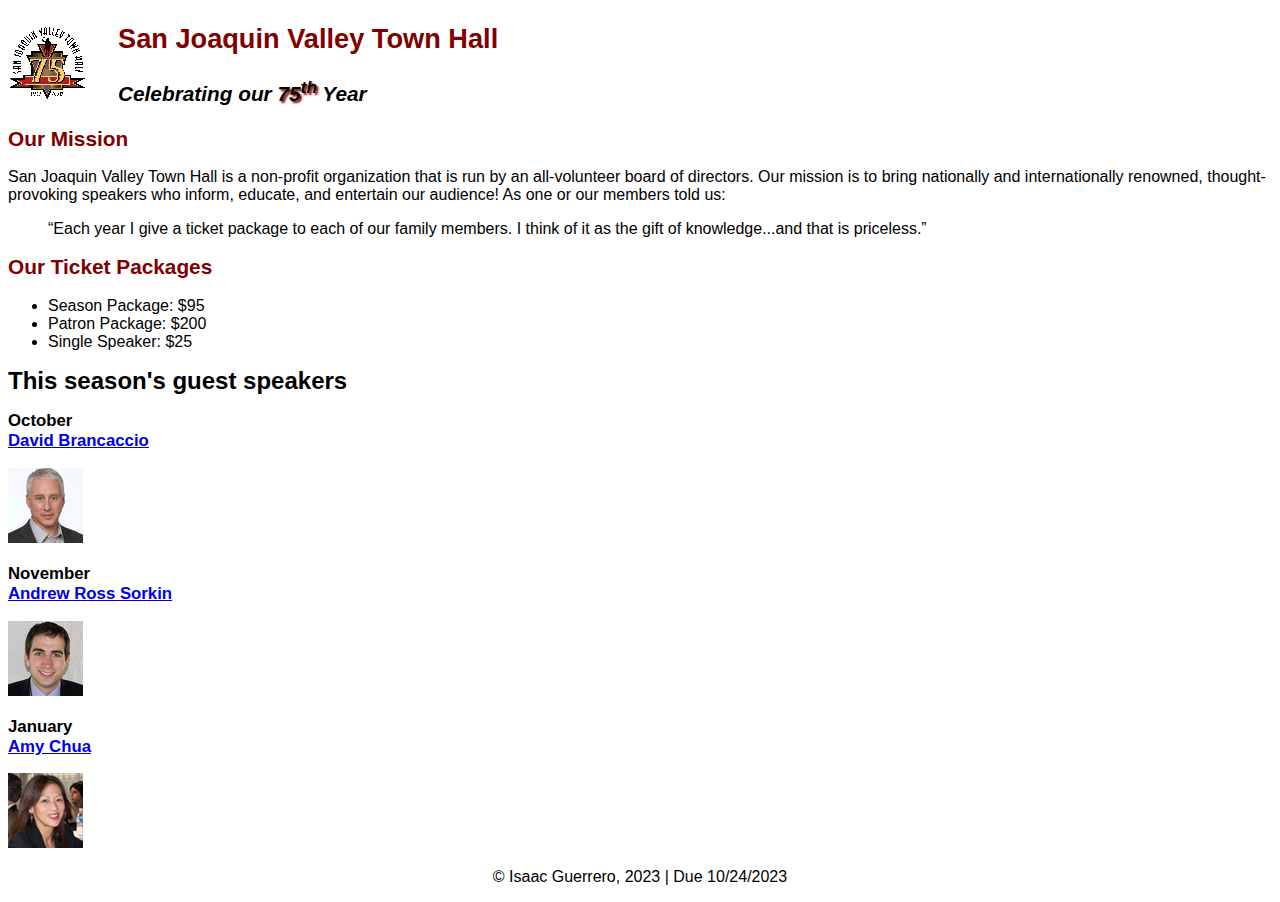
<file: index.html>
<!DOCTYPE html>
<html lang="en">

<head>
	<meta charset="utf-8">
	<title>San Joaquin Valley Town Hall</title>
	<link rel="shortcut icon" href="images/favicon.ico">
	<link rel="stylesheet" href="styles/main.css">
</head>

<body>
<header>
	<img src="images/town_hall_logo.gif" alt="Town Hall logo" height="80">
	<h2>San Joaquin Valley Town Hall</h2>
	<h3>Celebrating our <em class="shadow">75<sup>th</sup></em> Year</h3>
</header>
<main>
	<h2>Our Mission</h2>
	<p>San Joaquin Valley Town Hall is a non-profit organization that is run by an
		all-volunteer board of directors. Our mission is to bring nationally and
		internationally renowned, thought-provoking speakers who inform, educate,
		and entertain our audience! As one or our members told us:</p>
	<blockquote>&ldquo;Each year I give a ticket package to each of our family members.
		I think of it as the gift of knowledge...and that is priceless.&rdquo;</blockquote>

	<h2>Our Ticket Packages</h2>
	<ul>
		<li>Season Package: $95</li>
		<li>Patron Package: $200</li>
		<li>Single Speaker: $25</li>
	</ul>

	<h1>This season's guest speakers</h1>
	<h3>October<br><a href="speakers/brancaccio.html">David Brancaccio</a></h3>
	<img src="images/brancaccio75.jpg" alt="David Brancaccio photo">
	<h3>November<br><a href="speakers/sorkin.html">Andrew Ross Sorkin</a></h3>
	<img src="images/sorkin75.jpg" alt="Andrew Ross Sorkin photo">
	<h3>January<br><a href="speakers/chua.html">Amy Chua</a></h3>
	<img src="images/chua75.jpg" alt="Amy Chua photo">
</main>
<footer>
	<p>&copy; Isaac Guerrero, 2023 | Due 10/24/2023</p>
</footer>
</body>
</html>
</file>
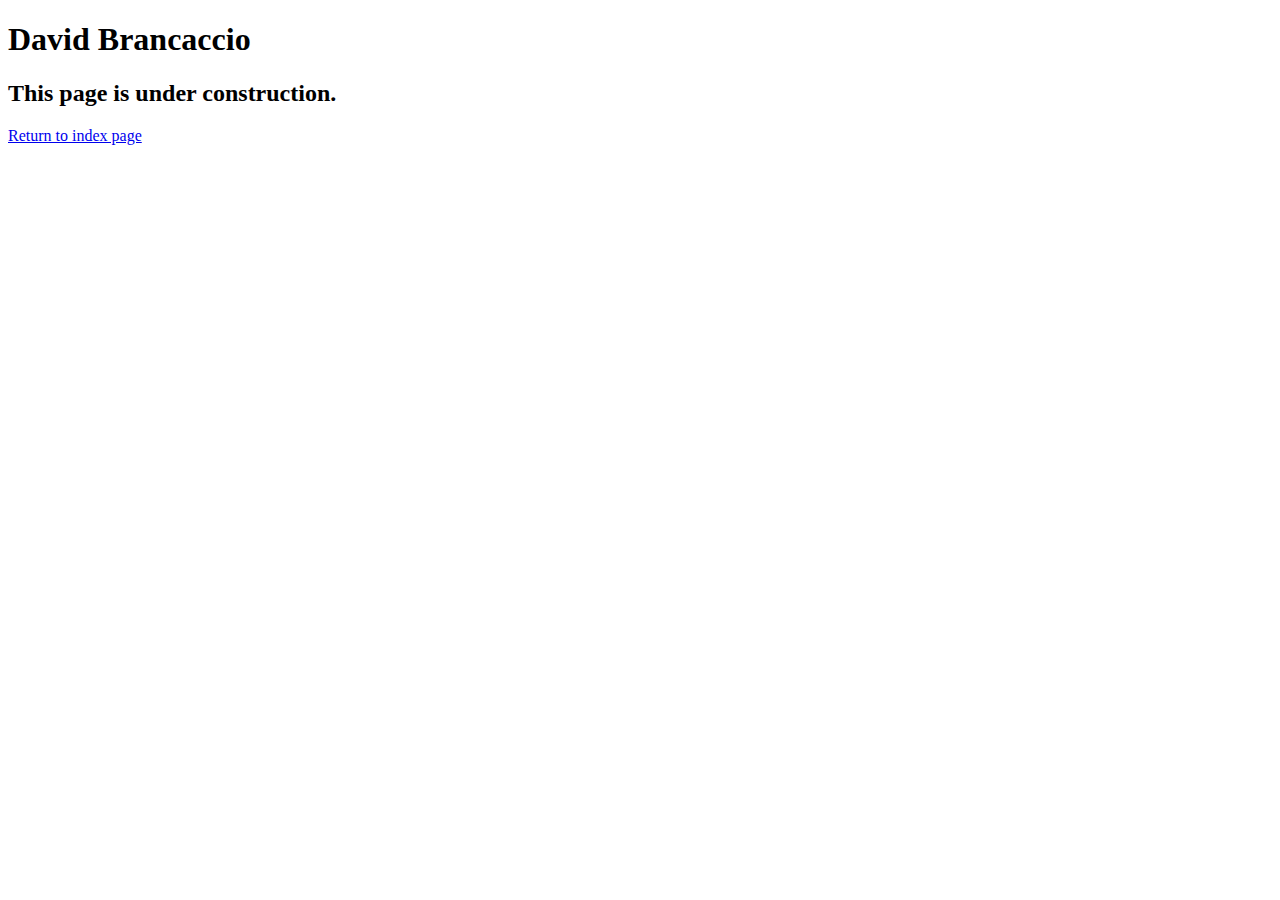
<file: speakers/brancaccio.html>
<!DOCTYPE html>
<html lang="en">

<head>
	<meta charset="utf-8">
	<title>San Joaquin Valley Town Hall</title>
	<link rel="shortcut icon" href="images/favicon.ico">
</head>

<body>
    <main>
	    <h1>David Brancaccio</h1>
	    <h2>This page is under construction.</h2>
		<a href="/A06/index.html">Return to index page</a>

	</main>
</body>

</html>
</file>
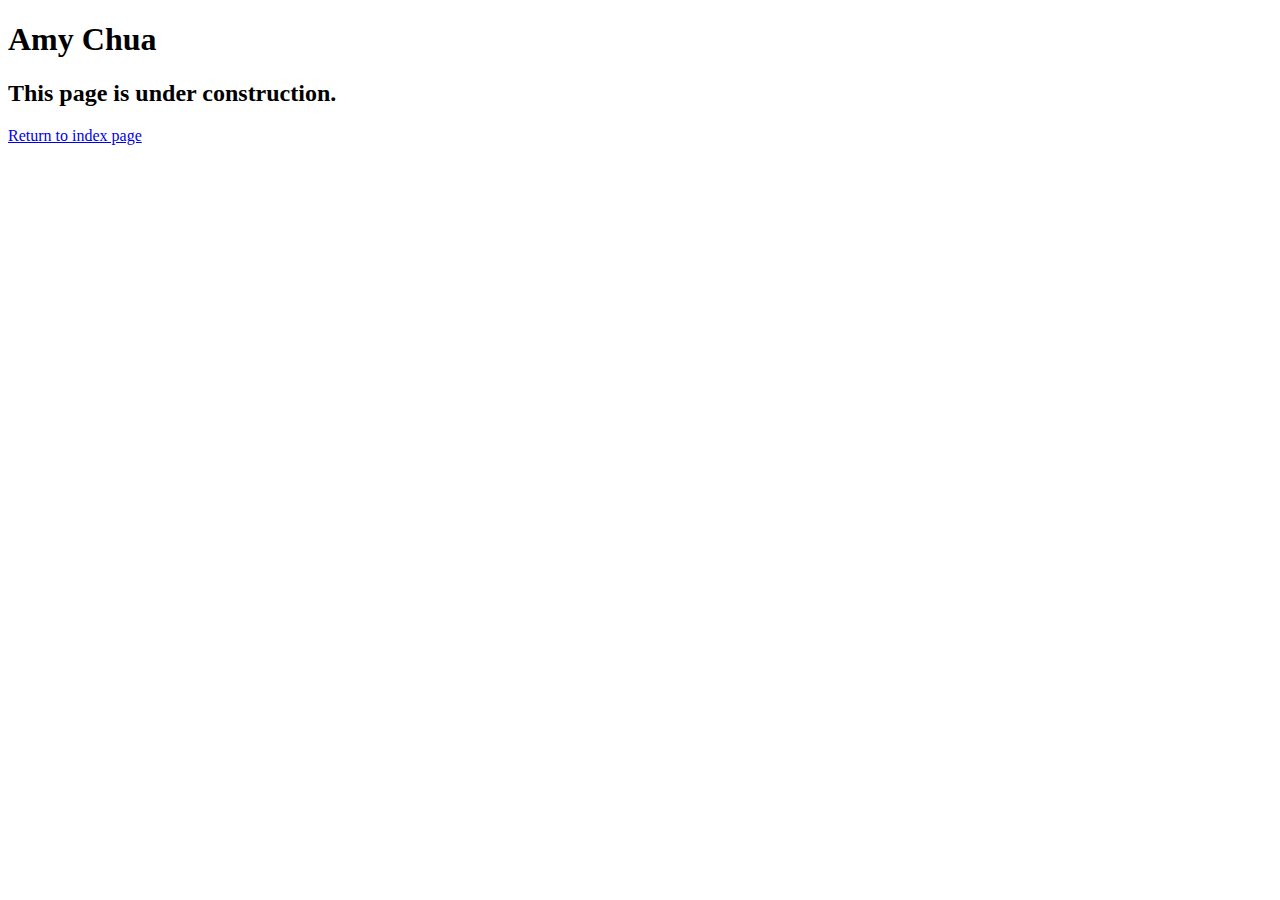
<file: speakers/chua.html>
<!DOCTYPE html>
<html lang="en">

<head>
	<meta charset="utf-8">
	<title>San Joaquin Valley Town Hall</title>
	<link rel="shortcut icon" href="images/favicon.ico">
</head>

<body>
	<main>
		<h1>Amy Chua</h1>
		<h2>This page is under construction.</h2>
		<a href="/A06/index.html">Return to index page</a>

	</main>
</body>

</html>
</file>
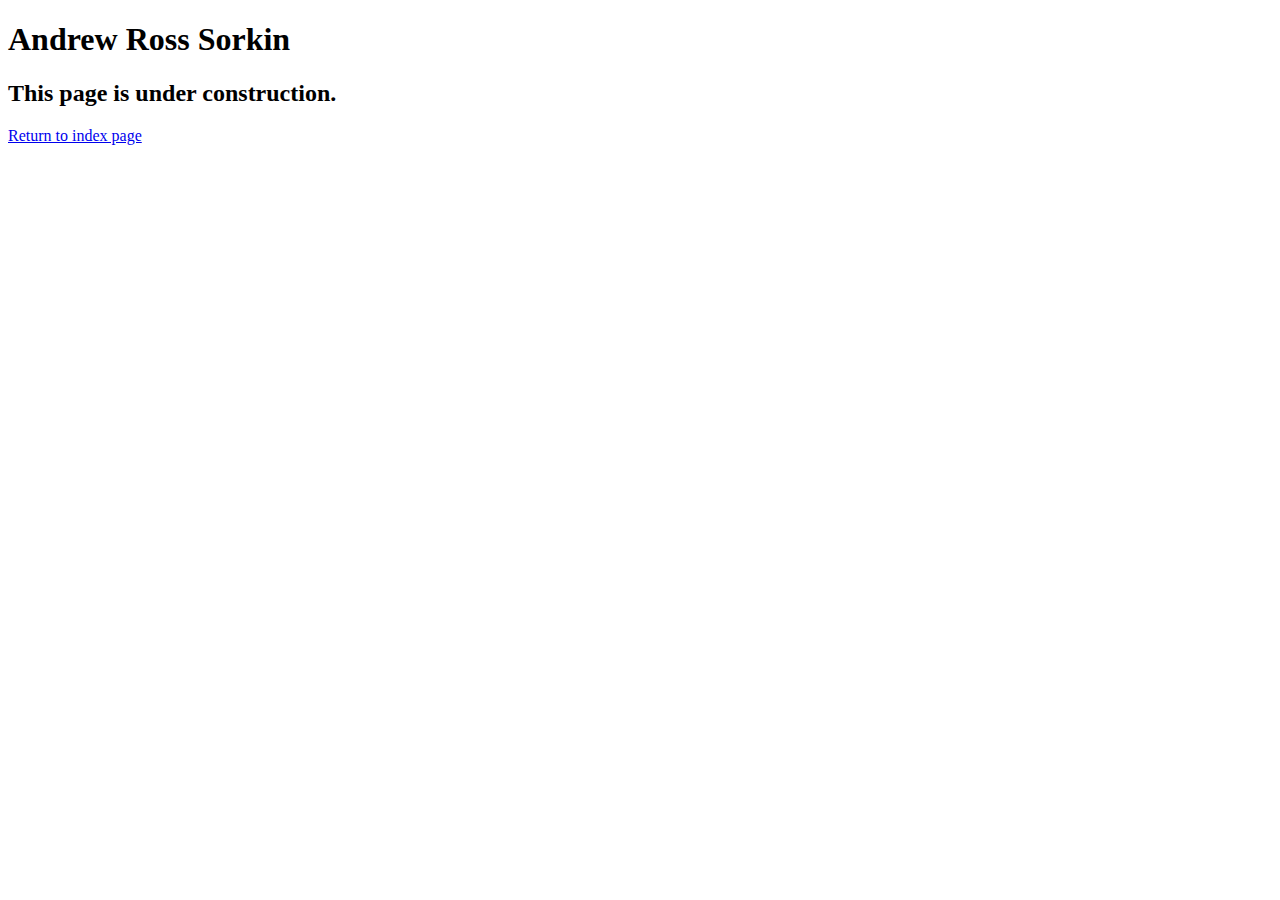
<file: speakers/sorkin.html>
<!DOCTYPE html>
<html lang="en">

<head>
	<meta charset="utf-8">
	<title>San Joaquin Valley Town Hall</title>
	<link rel="shortcut icon" href="images/favicon.ico">
</head>

<body>
	<main>
		<h1>Andrew Ross Sorkin</h1>
		<h2>This page is under construction.</h2>
		<a href="/A06/index.html">Return to index page</a>

	</main>
</body>

</html>
</file>
<file: styles/main.css>
/* the styles for the elements */

:root {
	--global-color-1: #800000;
}


body {
	font-family: Arial, Helvetica, sans-serif;
	font-size: 100%;
}

/* the styles for the header */
header img {
	float: left;
}

header h2 {
	font-size: 170%;
	color: #800000;
	text-indent: 30px;
}

header h3 {
	font-size: 130%;
	font-style: italic;
	text-indent: 30px;
}

.shadow {
	text-shadow: 2px 2px 2px #800000;
}

/* the styles for the main content */
main {
	clear: left;
}
main h1 {
	font-size: 150%;
}
main h2 {
	color: var(--global-color-1);
	font-size: 130%;
}
main h3 {
	font-size: 105%;
}

a:hover, a:focus{
	font-style: italic;
}


/* the styles for the footer */

footer p{
	align-self: center;
	text-align: center;
	/* I centered it vertically, too. */
}
</file>
